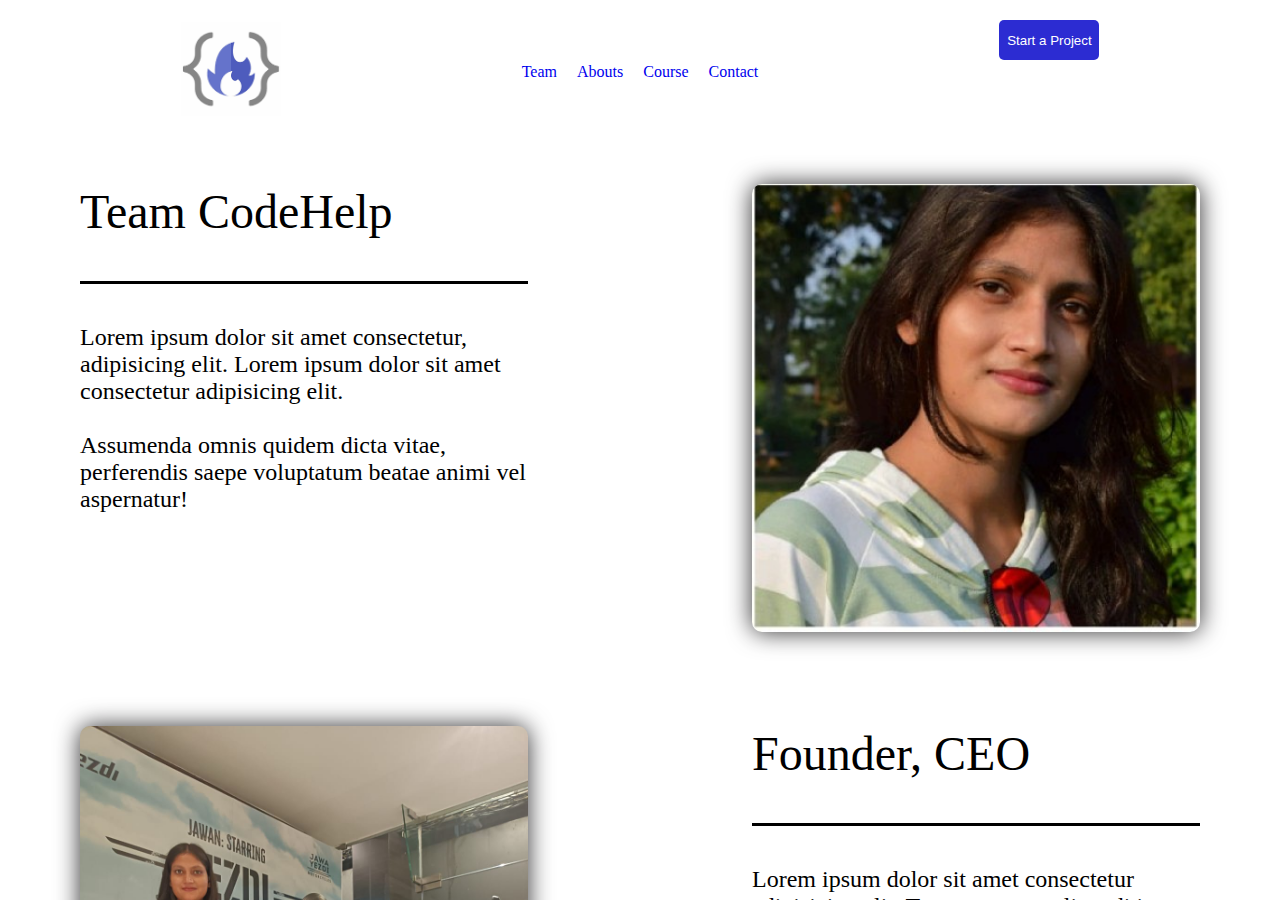
<file: index.html>
<!DOCTYPE html>
<html lang="en">
<head>
    <meta charset="UTF-8">
    <meta name="viewport" content="width=device-width, initial-scale=1.0">
    <link rel="stylesheet" href="https://cdnjs.cloudflare.com/ajax/libs/font-awesome/6.5.1/css/all.min.css" integrity="sha512-DTOQO9RWCH3ppGqcWaEA1BIZOC6xxalwEsw9c2QQeAIftl+Vegovlnee1c9QX4TctnWMn13TZye+giMm8e2LwA==" crossorigin="anonymous" referrerpolicy="no-referrer" />
    <link rel="stylesheet" href="style.css">
    <title>Team CodeHelp</title>
    <!-- page -->
</head>
<body>
    <div class="wrapper">
        <div class="container">
            <div class="navbar">
                <div class="logo1">
                    <img src="Codehelp logo.png" alt="" class="logo">
                </div>
                <div class="a_tag">
                    <a href="#">Team</a>
                    <a href="#">Abouts</a>
                    <a href="#">Course</a>
                    <a href="#">Contact</a>
                </div>
                <div class="btn">
                    <button>Start a Project</button>
                </div>
            </div>
            <section class="">
                <div class="first_container">
                    <div class="first_container_left">
                        <h1 class="h1tag"> Team CodeHelp</h1>
                        <div class="desc">
                            <p>
                                Lorem ipsum dolor sit amet consectetur, adipisicing elit. 
                                Lorem ipsum dolor sit amet consectetur adipisicing elit.
                                <br>
                                <br>
                                Assumenda omnis quidem dicta vitae, perferendis saepe voluptatum beatae animi vel aspernatur!

                            </p>
                        </div>
                    </div>
                    <div class="first_container_right">
                        <img src="1658909362559.jpeg" alt="" class="img1">
                    </div>
                </div>
                <div class="second_container">
                    <div class="second_container_left">
                        <img src="WhatsApp Image 2023-12-16 at 17.15.22_49c00aa2.jpg" alt="" class="img2">
                    </div>
                    <div class="second_container_right">
                        <h1 class="h2tag">Founder, CEO</h1>
                        <div class="desc">
                            <p>
                                Lorem ipsum dolor sit amet consectetur adipisicing elit. Tempora natus eligendi ipsam iure qui dolore corporis quod quidem eius aut facere, autem perferendis ut enim odio harum cumque velit a!
                                Nobis, perspiciatis eos voluptas reiciendis aperiam autem accusantium modi quasi doloribus, laborum vero fuga expedita, 
                                <br>
                                <br>
                                Lorem ipsum dolor sit amet consectetur adipisicing elit. Excepturi dolorem, nesciunt non consequatur ad eum aliquam impedit soluta obcaecati reprehenderit in cum architecto numquam necessitatibus, ullam error, saepe neque nostrum?
                            </p>
                        </div>
                    </div>
                </div>
            </section>
            <div class="footer">
                <div class="logo2">
                    <img src="Codehelp logo.png" alt="" class="logo">

                </div>
                <div class="icon">
                    <span class="span">
                        <i class="fa-brands fa-twitter"></i>
                        <i class="fa-brands fa-linkedin"></i>
                        <i class="fa-brands fa-square-github"></i>
                    </span>

                </div>
            </div>
        </div>
    </div>
</body>
</html>
</file>
<file: style.css>
*{
    margin: 0;
    padding: 0;
    box-sizing: border-box;
}
.wrapper{
    height: 100vh;
    overflow-x: hidden;
    overflow-y: auto;
}
.container{
    height: 100%;
    max-width: 1200px;
    margin: 0 auto;
    padding: 20px;
}
.logo1{
    left: 0;
    justify-self: self-start;
}
.logo{
    height: 100px;
    width: 100px;
}
.a_tag{
    display: flex;
    justify-content: center;
    align-items: center;
    gap : 20px ;  
    justify-self: center;
    justify-content: space-between;
}
a{
    text-decoration: none;
}
.btn{
    justify-self: end;
}
button{
    background-color: rgb(44, 44, 210);
    color: white;
    height: 40px;
    width: 100px;
    border: none;
    border-radius: 5px;
    
}
.navbar{
    display: flex;
    flex-wrap: wrap;
    justify-content: space-around;
    width: 100%;
}
.first_container{
    height: 50%;
    margin: 0 auto;
    padding: 20px;
    display: flex;
    /* flex-wrap: wrap; */
    justify-content: space-between;
    margin-top: 40px;
    
}
.first_container_left{
    height: 100%;
    width: 40%;
    
}
h1{
    font-size: 3rem;
    font-family: Georgia, 'Times New Roman', Times, serif;
    font-weight: 500;
    font-style: normal;
    margin-bottom: 40px;
    border-block-end:  solid;
    writing-mode: horizontal-tb;
}
.h1tag{
    height: 100px;
}
.desc{
    font-size: 1.5rem;

}
.first_container_right{
    height: 100%;
    width: 40%;
    border-radius: 10px;
    border: none;
    
}
.img1{
   height: 100%;
   width: 100%;
   border-radius: 10px; 
   filter: drop-shadow(0 0 0.75rem rgb(47, 46, 47));
   border: none;
   
}
.second_container{
    height: 50%;
    margin: 0 auto;
    padding: 20px;
    display: flex;
    /* flex-wrap: wrap; */
    justify-content: space-between;
    margin-top: 50px;

}
.second_container_left{
    height: 100%;
    width: 40%;
    border-radius: 10px;
    border: none;
}
.img2{
   height: 100%;
   width: 100%;
   border-radius: 10px; 
   filter: drop-shadow(0 0 0.75rem rgb(47, 46, 47));
   border: none;
}
.second_container_right{
    height: 100%;
    width: 40%;
}
.h2tag{
    height: 100px;
}
.footer{
    display: flex;
    justify-content: space-between;
    width: 100%;
    margin-top: 40px;
}
.logo2{
    left: 0;
    justify-self: self-start;
    margin-bottom: 40px;
    width: 20%;  
    justify-self: self-start;
}
.icon{
    display: flex;
    flex-wrap: wrap;
    align-items: center;
    width: 20%;
    justify-self: self-end;
    padding: 0;
    color: rgb(14, 180, 246);
    justify-content: center;
    justify-content: space-evenly;

}
.span{
    height: 100%;
    display: flex;
    justify-content: center;
    gap: 20px;
}
button:hover{
    cursor: pointer;
    background-color: whitesmoke;
    color: blue;

}
a:hover{
    transform: scale(1.5);
    color: whitesmoke;
    background-color: rgb(89, 89, 250);
    border: none;
    border-radius: 2px;
    width: 50px;
}
.logo{
    user-select: none;
}
i:hover{
    cursor: pointer;
    transform: scale(1.05);
    color: blue;
}
@media (min-width: 60em) and (orientation: landscape) {
    
    
  }
</file>
